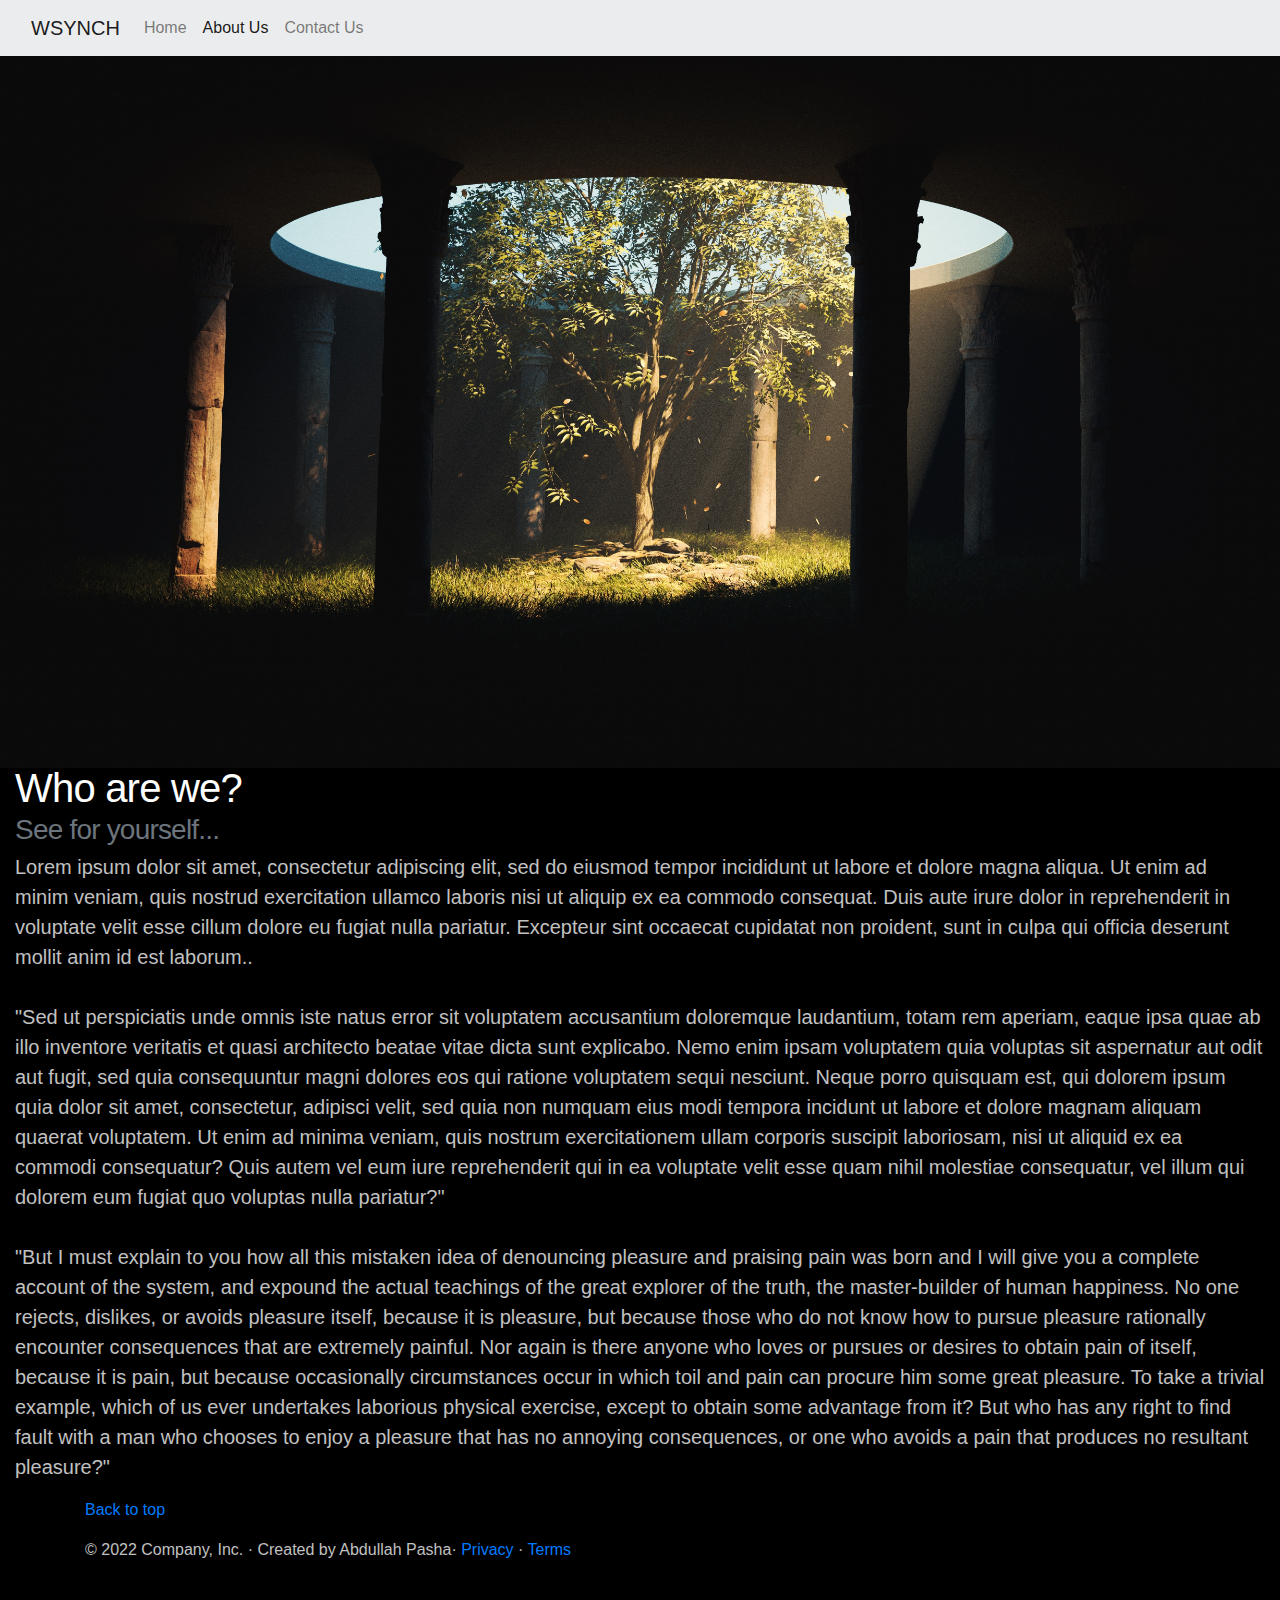
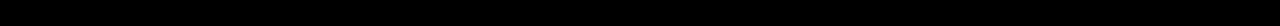
<file: about.html>
<!DOCTYPE html>
<html class="no-js">
<head>
    <meta charset="utf-8">
    <meta http-equiv="X-UA-Compatible" content="IE=edge">
    <title>WSYNCH</title>
    <meta name="description" content="">
    <meta name="viewport" content="width=device-width, initial-scale=1">

    <!-- Importing fonts -->
    <!-- Source Sans Pro -->
    <link href="https://fonts.googleapis.com/css?family=Droid+Serif:400i|Source+Sans+Pro:300,400,600,700" rel="stylesheet">

    <link href="https://fonts.googleapis.com/css?family=Josefin+Sans:300,400,600,700" rel="stylesheet">

    <!-- Importing CSSs -->
    <link rel="stylesheet" href="plugins/bootstrap/bootstrap.min.css">
    <link rel="stylesheet" href="plugins/owl-carousel/owl.carousel.css">
    <link rel="stylesheet" href="plugins/magnific-popup/magnific-popup.css">
    <link rel="stylesheet" href="css/about.css">
   
</head>

<body
<header>
  <nav id="nav" class="navbar navbar-expand-md navbar-light fixed-top bg-light">
    <div class="container-fluid">
      <a id="TTR" class="navbar-brand" href="index.html">WSYNCH</a>
      <button class="navbar-toggler" type="button" data-bs-toggle="collapse" data-bs-target="#navbarCollapse" aria-controls="navbarCollapse" aria-expanded="false" aria-label="Toggle navigation">
        <span class="navbar-toggler-icon"></span>
      </button>
      <div class="collapse navbar-collapse" id="navbarCollapse">
        <ul class="navbar-nav me-auto mb-2 mb-md-0">
          <li class="nav-item">
            <a class="nav-link" href="index.html">Home</a>
          </li>
          <li class="nav-item">
            <a class="nav-link active" aria-current="page" href="about.html">About Us</a>
          </li>
          <li class="nav-item">
            <a class="nav-link" href="contact.html">Contact Us</a>
          </li>
        </ul>
      </div>
    </div>
  </nav>
</header>

<main id="colour">
<div id="Pushdown">
<img src="images/about_HB.jpg" class="img-fluid" alt="image">
   
<div class="col-lg-auto order-md-auto">
        <h1 id="TF1" class="featurette-heading"> Who are we?</h1>
<h3 <span class="featurette-heading text-muted"> See for yourself...</span> </h3>
        <p class="lead">Lorem ipsum dolor sit amet, consectetur adipiscing elit, sed do eiusmod tempor incididunt ut labore et dolore magna aliqua. Ut enim ad minim veniam, quis nostrud exercitation ullamco laboris nisi ut aliquip ex ea commodo consequat. Duis aute irure dolor in reprehenderit in voluptate velit esse cillum dolore eu fugiat nulla pariatur. Excepteur sint occaecat cupidatat non proident, sunt in culpa qui officia deserunt mollit anim id est laborum..
        <br>
          <br>
        "Sed ut perspiciatis unde omnis iste natus error sit voluptatem accusantium doloremque laudantium, totam rem aperiam, eaque ipsa quae ab illo inventore veritatis et quasi architecto beatae vitae dicta sunt explicabo. Nemo enim ipsam voluptatem quia voluptas sit aspernatur aut odit aut fugit, sed quia consequuntur magni dolores eos qui ratione voluptatem sequi nesciunt. Neque porro quisquam est, qui dolorem ipsum quia dolor sit amet, consectetur, adipisci velit, sed quia non numquam eius modi tempora incidunt ut labore et dolore magnam aliquam quaerat voluptatem. Ut enim ad minima veniam, quis nostrum exercitationem ullam corporis suscipit laboriosam, nisi ut aliquid ex ea commodi consequatur? Quis autem vel eum iure reprehenderit qui in ea voluptate velit esse quam nihil molestiae consequatur, vel illum qui dolorem eum fugiat quo voluptas nulla pariatur?"
       <br>
          <br>
        "But I must explain to you how all this mistaken idea of denouncing pleasure and praising pain was born and I will give you a complete account of the system, and expound the actual teachings of the great explorer of the truth, the master-builder of human happiness. No one rejects, dislikes, or avoids pleasure itself, because it is pleasure, but because those who do not know how to pursue pleasure rationally encounter consequences that are extremely painful. Nor again is there anyone who loves or pursues or desires to obtain pain of itself, because it is pain, but because occasionally circumstances occur in which toil and pain can procure him some great pleasure. To take a trivial example, which of us ever undertakes laborious physical exercise, except to obtain some advantage from it? But who has any right to find fault with a man who chooses to enjoy a pleasure that has no annoying consequences, or one who avoids a pain that produces no resultant pleasure?"</p>
      </div>
  </div>
  <footer class="container footer static-bottom navbar-light">
    <p class="float-end"><a href="#">Back to top</a></p>
    <p>&copy; 2022 Company, Inc. &middot; Created by Abdullah Pasha&middot; <a href="#">Privacy</a> &middot; <a href="#">Terms</a></p>
  </footer>
</main>


    <!-- Importing Scripts -->
    <script src="plugins/jquery-2.1.1.min.js"></script>
    <script src="plugins/bootstrap/bootstrap.min.js"></script>
    <script src="plugins/owl-carousel/owl.carousel.min.js"></script>
    <script src="plugins/magnific-popup/jquery.magnific.popup.min.js"></script>
    <script src="js/main.js"></script>

</body>

</html>
</file>
<file: css/about.css>
#img1 { border-radius: 60px;}
#img2 { border-radius: 60px}
body { background-color: #000000;
}
#nav {
  opacity: 0.95;
  background-color: #000000;
}
#TF1 { color: #ffffff}
body {
  padding-top: 3rem;
  padding-bottom: 3rem;
  color: #C1C1C1;
}
#colour {background-color: #000000}
#TTR {
  font-family: 'Montserrat', sans-serif;
}
.img {
  height: auto;
}
.white {color: #ffffff}
.carousel {
  margin-bottom: 4rem;
}

.carousel-caption {
  bottom: 3rem;
  z-index: 10;
}

.carousel-item {
  height: 32rem;
}
.carousel-item > img {
  position: absolute;
  top: 0;
  left: 0;
  min-width: 100%;
  height: 32rem;
}


.marketing .col-lg-4 {
  margin-bottom: 1.5rem;
  text-align: center;
}
.marketing h2 {
  font-weight: 400;
}
/* rtl:begin:ignore */
.marketing .col-lg-4 p {
  margin-right: .75rem;
  margin-left: .75rem;
}

.featurette-divider {
  margin: 5rem 0; 
}


.featurette-heading {
  font-weight: 300;
  line-height: 1;
  /* rtl:remove */
  letter-spacing: -.05rem;
}
</file>
